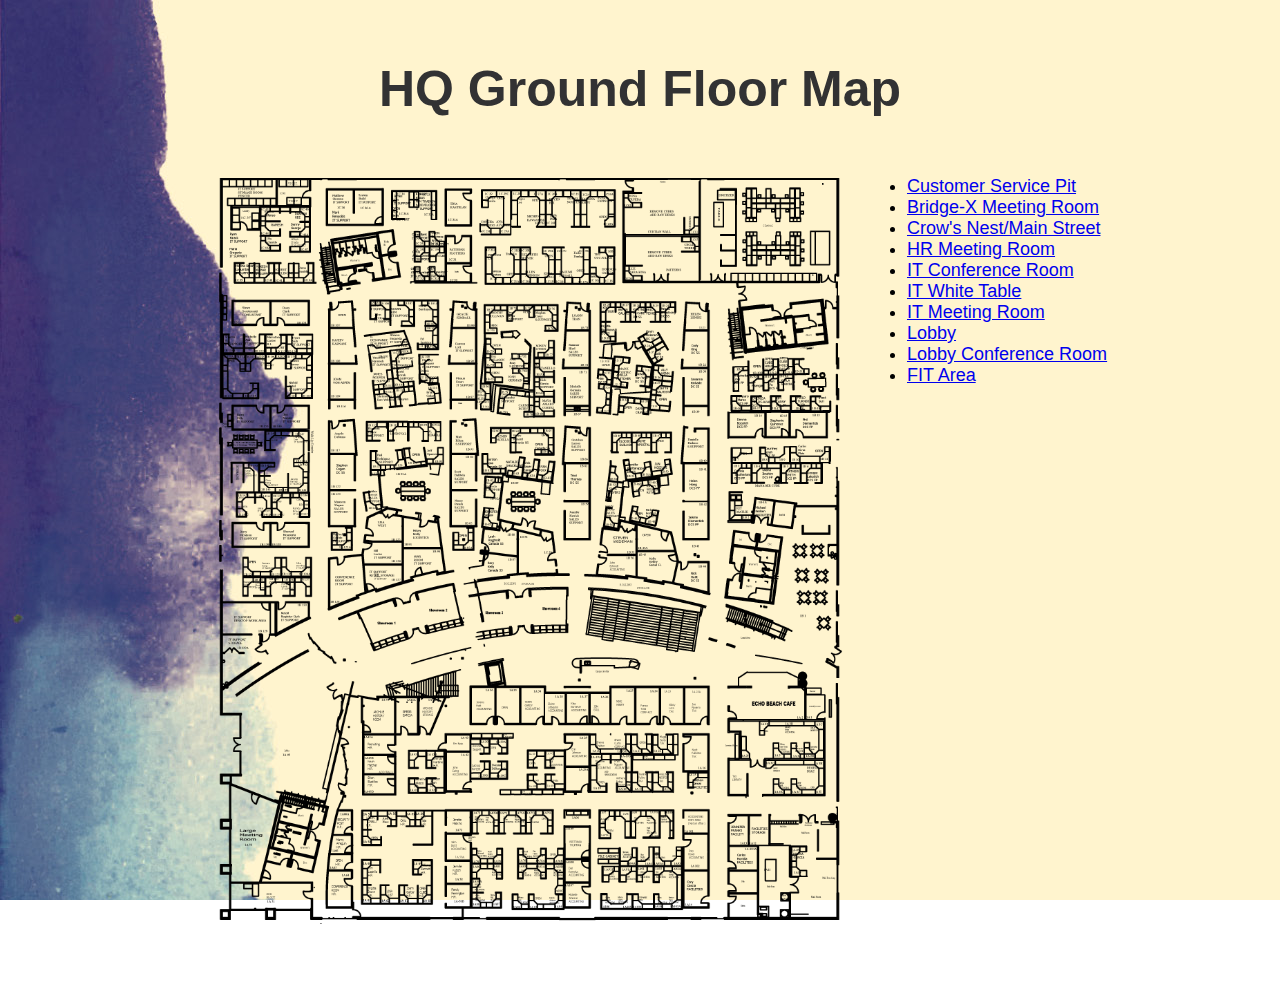
<file: QSMapTest/index.html>
<!DOCTYPE html>
<head>
  <link rel="stylesheet" type="text/css" href="map.css">
  <script src="jquery-2.0.3.js"></script>
  		<script>

		function showHover1(img) {
		if(img) {
        	img.src = 'Highlights/CustomerServicePitRED.png';
        	}
        }
        function showHover2(img) {
		if(img) {
        	img.src = 'Highlights/BridgeXRED.png';
        	}
        }
        function showHover3(img) {
		if(img) {
        	img.src = 'Highlights/CrowsNestRED.png';
        	}
        }
        function showHover4(img) {
		if(img) {
        	img.src = 'Highlights/HRMeetingRoomRED.png';
        	}
        }
        function showHover5(img) {
		if(img) {
        	img.src = 'Highlights/ITConfRED.png';
        	}
        }
        function showHover6(img) {
		if(img) {
        	img.src = 'Highlights/ITWhiteTableRED.png';
        	}
        }
        function showHover7(img) {
		if(img) {
        	img.src = 'Highlights/LobbyRED.png';
        	}
        }
        function showHover8(img) {
		if(img) {
        	img.src = 'Highlights/LobbyConfRED.png';
        	}
        }
        function showHover9(img) {
		if(img) {
        	img.src = 'Highlights/FitAreaRED.png';
        	}
        }
        function showHover10(img) {
		if(img) {
        	img.src = 'Highlights/ITMeetingRED.png';
        	}
        }
        function showHover11(img) {
		if(img) {
        	img.src = 'Highlights/ChrisMengRED.png';
        	}
        }
        function showNormal(img) {
        if(img) {
        	img.src = 'HQSeatingFirstFloorBW.png';
        	}
        }

$(document).ready(function() {

    $('#custserv').mouseover(function(){
	showHover1($('#floormap').get()[0]);
    }).mouseout(function(){
	showNormal($('#floormap').get()[0]);
    });
    
    $('#bridgex').mouseover(function(){
	showHover2($('#floormap').get()[0]);
    }).mouseout(function(){
	showNormal($('#floormap').get()[0]);
    });
    
    $('#crowsnest').mouseover(function(){
	showHover3($('#floormap').get()[0]);
    }).mouseout(function(){
	showNormal($('#floormap').get()[0]);
    });
    
    $('#hrmeeting').mouseover(function(){
	showHover4($('#floormap').get()[0]);
    }).mouseout(function(){
	showNormal($('#floormap').get()[0]);
    });
    
    $('#itconf').mouseover(function(){
	showHover5($('#floormap').get()[0]);
    }).mouseout(function(){
	showNormal($('#floormap').get()[0]);
    });
    
    $('#itwhite').mouseover(function(){
	showHover6($('#floormap').get()[0]);
    }).mouseout(function(){
	showNormal($('#floormap').get()[0]);
    });
    
     $('#itmeeting').mouseover(function(){
	showHover10($('#floormap').get()[0]);
    }).mouseout(function(){
	showNormal($('#floormap').get()[0]);
    });
    
    $('#lobby').mouseover(function(){
	showHover7($('#floormap').get()[0]);
    }).mouseout(function(){
	showNormal($('#floormap').get()[0]);
    });
    
    $('#lobbyconf').mouseover(function(){
	showHover8($('#floormap').get()[0]);
    }).mouseout(function(){
	showNormal($('#floormap').get()[0]);
    });
    
    $('#fitarea').mouseover(function(){
	showHover9($('#floormap').get()[0]);
    }).mouseout(function(){
	showNormal($('#floormap').get()[0]);
    });
    
    $('#meng').mouseover(function(){
	showHover11($('#floormap').get()[0]);
    }).mouseout(function(){
	showNormal($('#floormap').get()[0]);
    });
});

</script>
</head>
<body>
	<h1>HQ Ground Floor Map</h1>
  	<img id='floormap' src="HQSeatingFirstFloorBW.png">
  	<ul>
  		<li><a href="custserv.html" id="custserv">Customer Service Pit</a></li>
  		<li><a href="bridgex.html" id="bridgex">Bridge-X Meeting Room</a></li>
  		<li><a href="crowsnest.html" id="crowsnest">Crow's Nest/Main Street</a></li>
  		<li><a href="hrmeeting.html" id="hrmeeting">HR Meeting Room</a></li>
  		<li><a href="itconfroom.html" id="itconf">IT Conference Room</a></li>
  		<li><a href="itwhite.html" id="itwhite">IT White Table</a></li>
  		<li><a href="itmeetingroom.html" id="itmeeting">IT Meeting Room</a></li>
  		<li><a href="lobby.html" id="lobby">Lobby</a></li>
  		<li><a href="lobbyconf.html" id="lobbyconf">Lobby Conference Room</a></li>
  		<li><a href="fitarea.html" id="fitarea">FIT Area</a></li>
  		<p>
  		<!--<li><a href="meng.html" id="meng">Chris Meng Desk</a></li>-->
  	</ul>
</body>
</html>
</file>
<file: QSMapTest/map.css>
h1 {
    font-family: helvetica, cursive;
    text-align: center;
    font-size: 50px;
    color: #323233;
    margin: 60px 0 0 0;
    }
ul {
    padding: 40px 0 0 0;
    font-size: 18px;
    }
img {
    max-width: 65%;
    height: auto;
    float: left;
    padding: 60px;
    }
body {
		text-align: left;
      /*background-color: white;*/
      	background-size: cover;
      	background-position: center;
      	color: black;
      	font-family: helvetica;
      	font-size: 18px;
      	font-family: helvetica, sans-serif;
      	margin: 0 auto;
      	max-width: 980px;
      	background: url("QSBackground.jpg");
      	background-attachment:fixed;
    }
p {
    font-size: 22px;
	}
</file>
